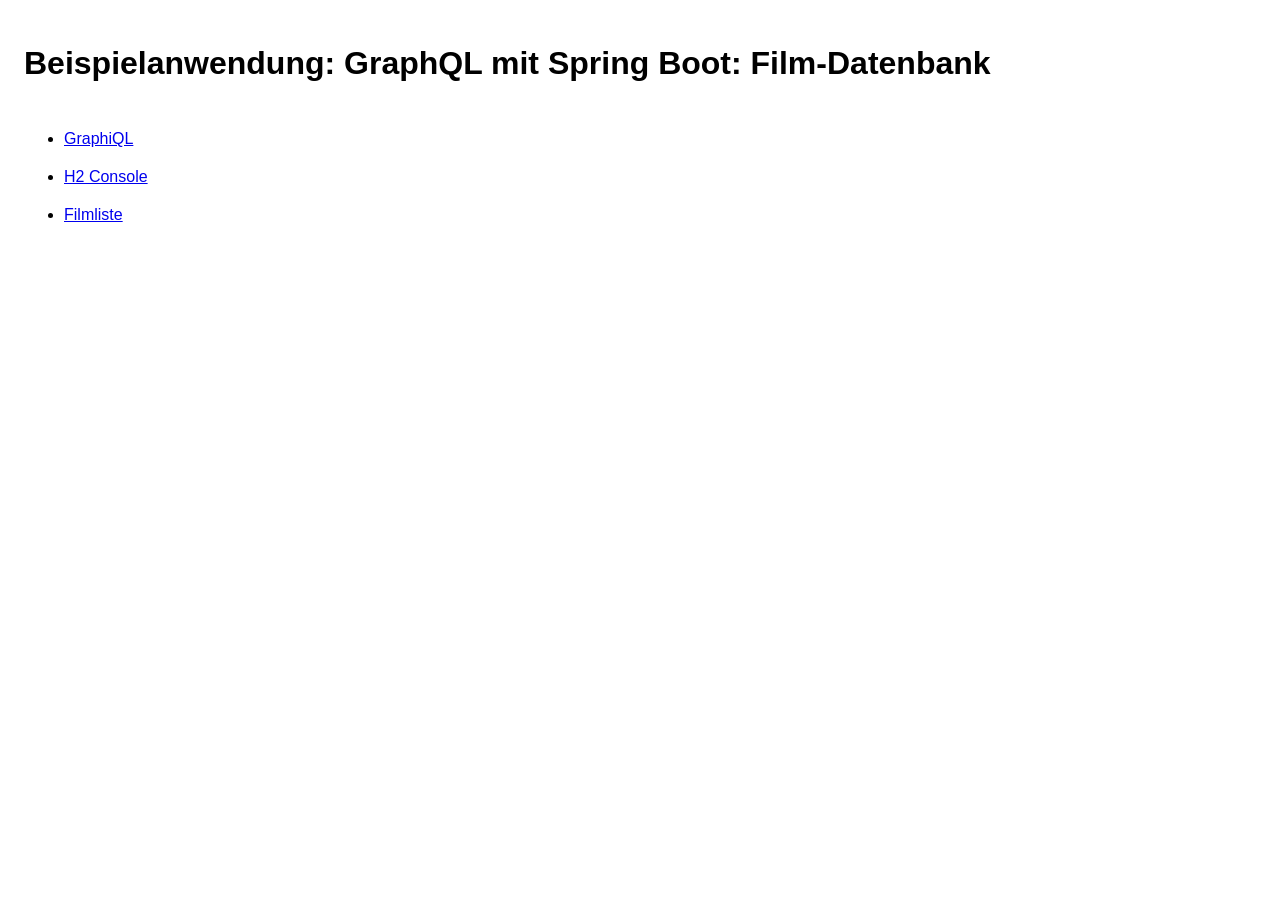
<file: src/main/resources/static/index.html>
<!DOCTYPE html>
<html lang="de">
<head>
    <title>Beispielanwendung: GraphQL mit Spring Boot: Film-Datenbank</title>
    <meta charset="utf-8" >
    <meta name="viewport" content="width=device-width, initial-scale=1.0">
    <link rel="stylesheet" type="text/css" href="filme-styles.css">
</head>
<body>

  <h1>Beispielanwendung: GraphQL mit Spring Boot: Film-Datenbank</h1>

  <ul>
    <li><a href="./graphiql"        target="_blank" >GraphiQL</a></li>
    <li><a href="./h2-console"      target="_blank" >H2 Console</a></li>
    <li><a href="./filmliste.html"  target="_blank" >Filmliste</a></li>
  </ul>
  
</body>
</file>
<file: src/main/resources/static/filme-styles.css>
body {
    font-family: sans-serif;
    padding: 1em;
}

h1 {
    margin-bottom: 1.5em;
}

a {
    margin-bottom: 1em;
}

ul li {
    margin-bottom: 20px;
}

.fett {
    font-weight: bold;
}

.kursiv {
    font-style: italic;
}

.klein {
    font-size: 0.75em;
}

.abstand_unten {
    margin-bottom: 2.5em;
}
.abstand_oben {
    margin-top: 1em;
}

table {
    border-collapse: collapse;
}

th,
td {
    border: 1px solid #555;
    padding: 0.4em 0.6em;
}

th:nth-child(4),
td:nth-child(4),
th:nth-child(5),
td:nth-child(5),
th:nth-child(7),
td:nth-child(7) {
    text-align: center;
}
</file>
